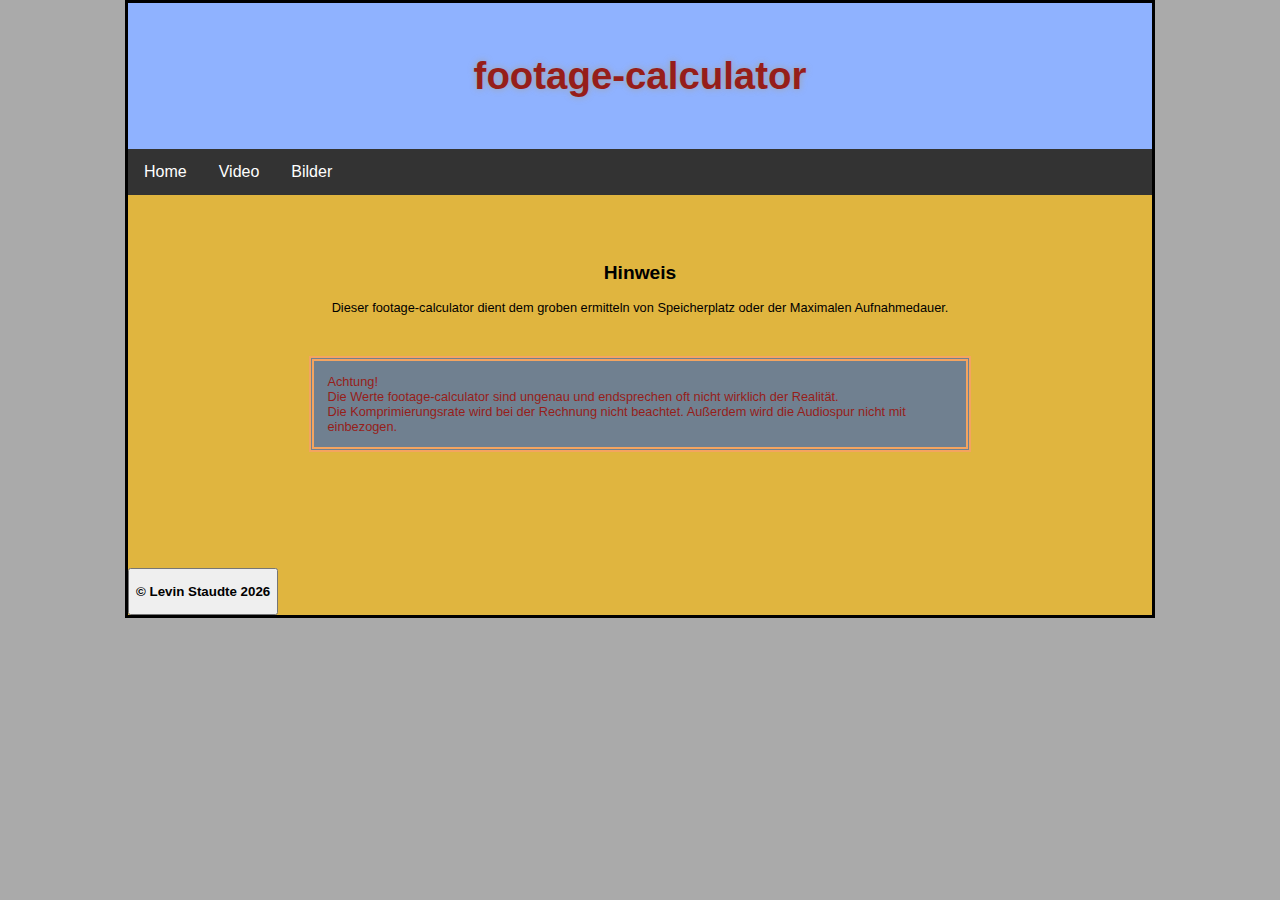
<file: index.html>
<!DOCTYPE html>
<html>

<!--Titel, Verlinkung von JS und CSS, sowie anpassungen für Moblie Endgeräte, mit kleinem Bildschirm-->

<head>
  <title>footage-calculator</title>
  <meta charset="UTF-8" name="viewport" content="width=device-width, initial-scale=1.0, user-scalable=no" />
  <script type="text/javascript" src="script.js"></script>
  <link lang="de" rel="stylesheet" href="styles.css">
  <!--  
  ███████████████████████████████████████████████
  █┌┐█████████████┌───┐┌┐████████┌┐┌┐████████████
  █││█████████████│┌─┐├┘└┐███████│├┘└┐███████████
  █││██┌──┬┐┌┬┬─┐█│└──┼┐┌┼──┬┐┌┬─┘├┐┌┼──┐████████
  █││█┌┤│─┤└┘├┤┌┐┐└──┐││││┌┐││││┌┐│││││─┤████████
  █│└─┘││─┼┐┌┤│││││└─┘│█└┤┌┐│└┘│└┘││└┤│─┤████████
  █└───┴──┘└┘└┴┘└┘└───┘└─┴┘└┴──┴──┘└─┴──┘████████
  ███████████████████████████████████████████████

  ===============================================
  | # Website name: footage-calculator
  | # Description: For calculating storage space for video and image material
  | # Author: Levin Staute
  | # Date: 2021
  | # Class: FO19.2
  | # Institution: BSZ Berufliches Schulzentrum für Technik August Horch
  ===============================================
  -->
</head>


<!--Kopfteile mit Inhaltsverzeichnis-->
<header>
  <h1>footage-calculator</h1>
</header>

<!--Inhaltsbereich-->

<body onload="doOnLoad()">

  <!--
  - https://www.w3schools.com/css/css_navbar.asp
  -->
  <!--Navigatonsmenü-->
  <nav>
    </div>
    <div class="navbar">
      <a href="./index.html">Home</a>
      <div class="dropdown">
        <button class="dropbtn">Video
          <i class="fa fa-caret-down"></i>
        </button>
        <div class="dropdown-content">
          <a href="./Movie/mov-Storage.html">Speicherplatz</a>
          <a href="./Movie/mov-Time.html">Zeit</a>
        </div>
      </div>

      <div class="dropdown">
        <button class="dropbtn">Bilder
          <i class="fa fa-caret-down"></i>
        </button>
        <div class="dropdown-content">
          <a href="./Images/pic-space.html">Speicherplatz</a>
        </div>
      </div>
    </div>
  </nav>

  <!--Intalt-->
  <main>
    <div style="text-align: center;">
      <h2>Hinweis</h2>

      <p>
        Dieser footage-calculator dient dem groben ermitteln von Speicherplatz oder der Maximalen Aufnahmedauer.
      </p>
      <br>
      <p class="hinweiss">
        Achtung!
        <br />
        Die Werte footage-calculator sind ungenau und endsprechen oft nicht wirklich der Realität.
        <br />
        Die Komprimierungsrate wird bei der Rechnung nicht beachtet. Außerdem wird die Audiospur nicht mit einbezogen.
      </p>
    </div>
  </main>
</body>

<!--Fußzeile mit Dark Mode Button-->
<footer>
  <button onclick="goingtothedarksideandgetafreecookie()" id="darkmode">
    <p id="copyrightbutton"> &copy; <span id="copyright"></span></p>
  </button>
</footer>

</html>
</file>
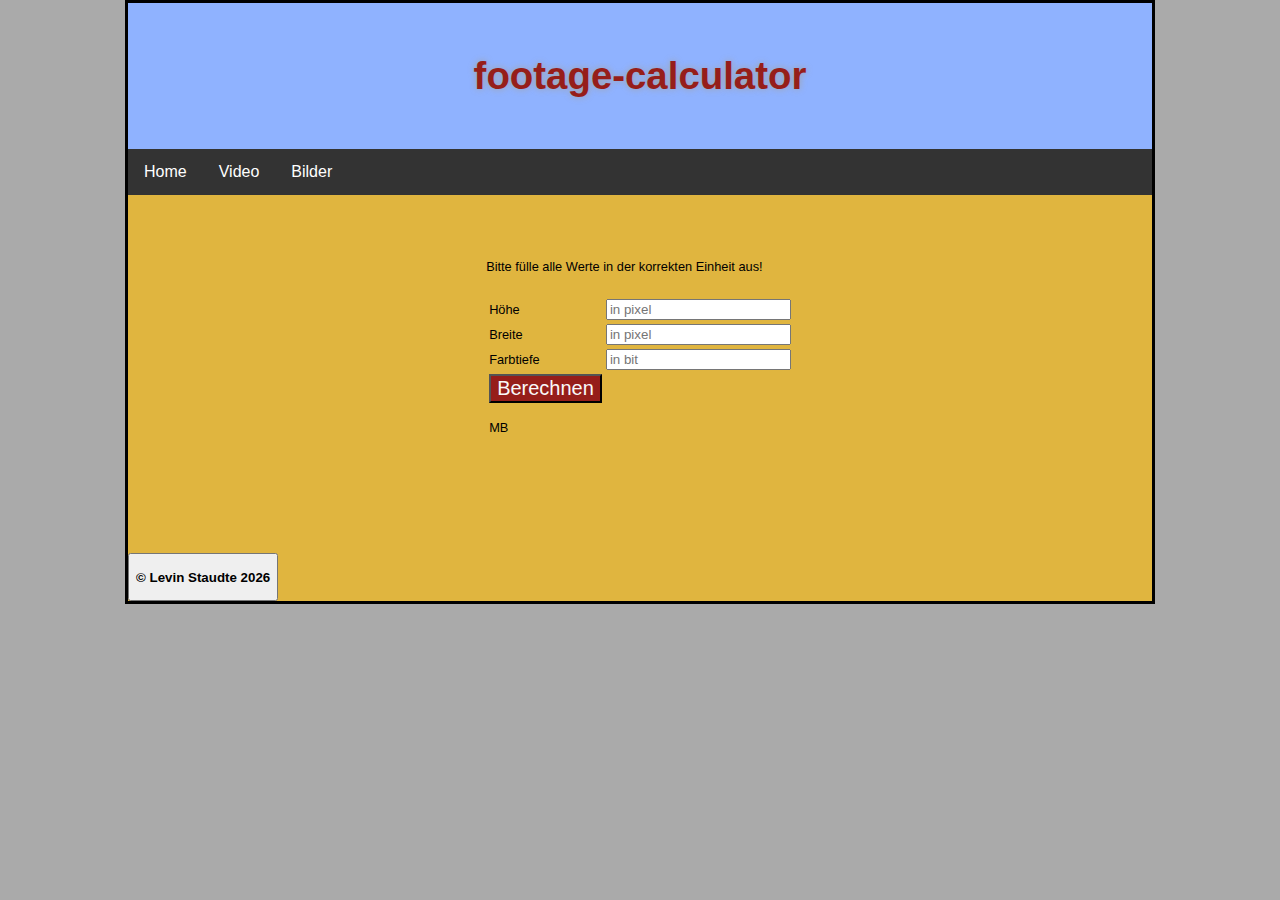
<file: Images/pic-space.html>
<!DOCTYPE html>
<html>

<head>
  <title>footage-calculator</title>
  <meta charset="UTF-8" />
  <script type="text/javascript" src="../script.js"></script>
  <link rel="stylesheet" href="../styles.css">
  <meta name="viewport" content="width=device-width, initial-scale=1.0; user-scalable=no">
</head>

<header>
  <h1>footage-calculator</h1>
</header>

<body onload="doOnLoad()">
  <!--
  - https://www.w3schools.com/css/css_navbar.asp
  -->
  <!--Navigatonsmenü-->
  <nav>
    </div>
    <div class="navbar">
      <a href="../index.html">Home</a>
      <div class="dropdown">
        <button class="dropbtn">Video
          <i class="fa fa-caret-down"></i>
        </button>
        <div class="dropdown-content">
          <a href="../Movie/mov-Storage.html">Speicherplatz</a>
          <a href="../Movie/mov-Time.html">Zeit</a>
        </div>
      </div>

      <div class="dropdown">
        <button class="dropbtn">Bilder
          <i class="fa fa-caret-down"></i>
        </button>
        <div class="dropdown-content">
          <a href="./pic-space.html">Speicherplatz</a>
        </div>
      </div>
    </div>
  </nav>


  <main>
    <p>Bitte fülle alle Werte in der korrekten Einheit aus!</p>

    <!--Eingabemenü für die Kalkulation -> Diese Infos werde vom JS verarbeitet-->
    <form id="speicherplatzrechner"></form>
    <table style="width:50">
      <tr>
        <td>Höhe</td>
        <td>
          <input id="widthtpic" type="number" name="Breite" placeholder="in pixel" min="0" step="10" />
        </td>
      </tr>

      <tr>
        <td>Breite</td>
        <td>
          <input id="heightpic" type="number" name="Höhe" placeholder="in pixel" min="0" step="10" />
        </td>
      </tr>

      <tr>
        <td>Farbtiefe</td>
        <td>
          <input id="datadepthpic" type="number" name="Datentiefe" placeholder="in bit" min="0" />
        </td>
      </tr>

      <tr>
        <td><button id="calc-button" onclick="calcpic()">Berechnen</button></td>
      </tr>
      <tr>
        <td>
          <!--Ausgabe der Resultepic Variable-->
          <p><output id="resultpic"></output> MB</p>
        </td>
      </tr>
    </table>
  </main>

</body>

<!--Fußzeile mit Dark Mode Button-->
<footer>
  <button onclick="goingtothedarksideandgetafreecookie()" id="darkmode">
    <p id="copyrightbutton"> &copy; <span id="copyright"></span></p>
  </button>
</footer>


</html>
</file>
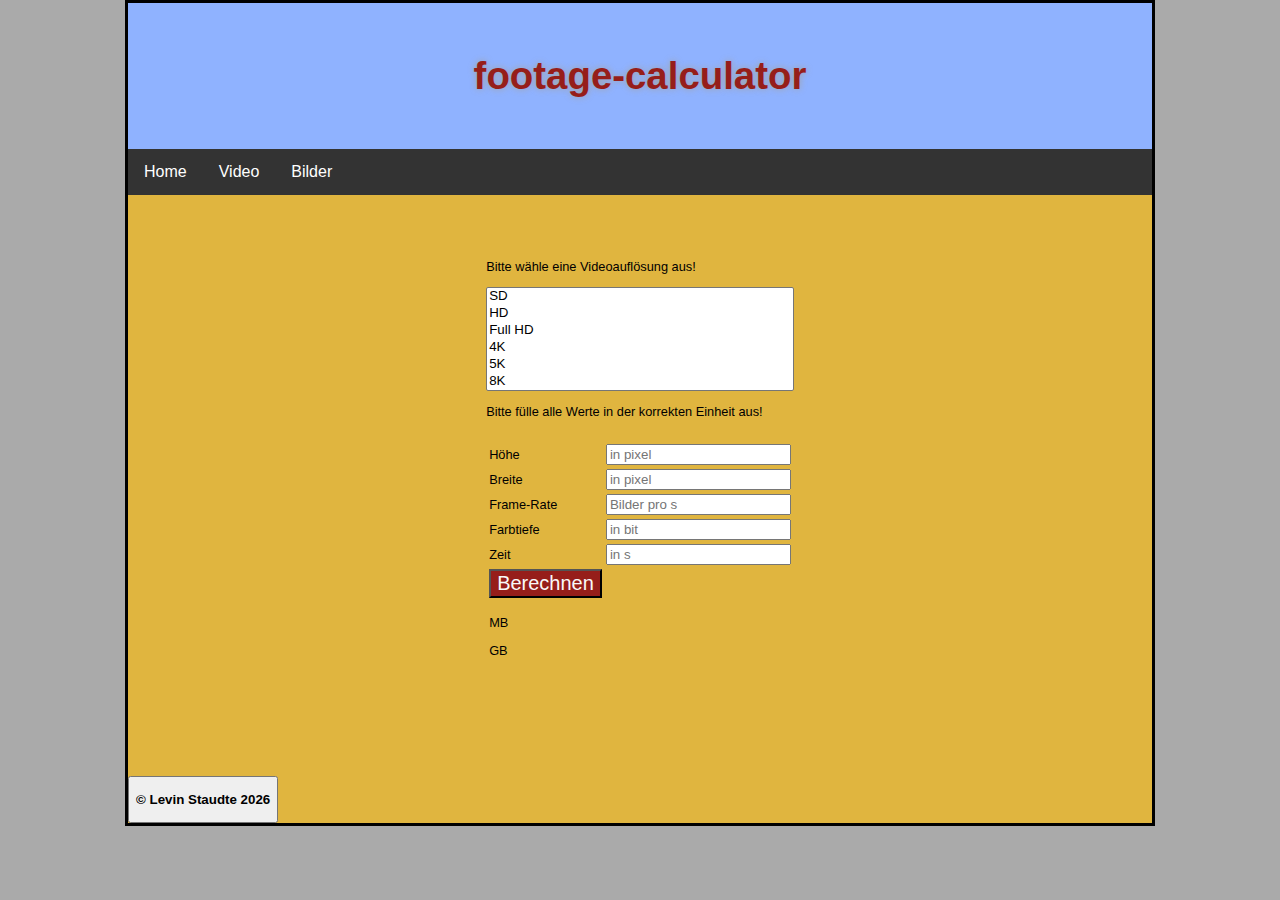
<file: Movie/mov-Storage.html>
<!DOCTYPE html>
<html>

<head>
  <title>footage-calculator</title>
  <meta charset="UTF-8" />
  <script type="text/javascript" src="../script.js"></script>
  <link rel="stylesheet" href="../styles.css">
  <meta name="viewport" content="width=device-width, initial-scale=1.0, user-scalable=no">
</head>

<header>
  <h1>footage-calculator</h1>
</header>

<body onload="doOnLoad()">
  <!--
  - https://www.w3schools.com/css/css_navbar.asp
  -->
  <!--Navigatonsmenü-->
  <nav>
    </div>
    <div class="navbar">
      <a href="../index.html">Home</a>
      <div class="dropdown">
        <button class="dropbtn">Video
          <i class="fa fa-caret-down"></i>
        </button>
        <div class="dropdown-content">
          <a href="./mov-Storage.html">Speicherplatz</a>
          <a href="./mov-Time.html">Zeit</a>
        </div>
      </div>

      <div class="dropdown">
        <button class="dropbtn">Bilder
          <i class="fa fa-caret-down"></i>
        </button>
        <div class="dropdown-content">
          <a href="../Images/pic-space.html">Speicherplatz</a>
        </div>
      </div>


    </div>
  </nav>

  <main>
    <p>Bitte wähle eine Videoauflösung aus!</p>
    <!--
    - https://stackoverflow.com/questions/25249961/value-of-select-elements-with-e-value-vs-e-optionse-selectedindex-value
    -->
    <!--Selection menu for video formats-->
    <select id="schnellauswahlformatstorage" size="6" onchange="renderSelections()">
      <option value="575">SD</option>
      <option value="720">HD</option>
      <option value="1080">Full HD</option>
      <option value="4K">4K</option>
      <option value="5K">5K</option>
      <option value="8K">8K</option>
    </select>
    <label id="selected"></label>

    <p>Bitte fülle alle Werte in der korrekten Einheit aus!</p>

    <!--Eingabemenü für die Kalkulation -> Diese Infos werde vom JS verarbeitet-->
    <form id="speicherplatzrechner"></form>
    <table style="width:50">
      <tr>
        <td>Höhe</td>
        <td>
          <input id="widthspace" type="number" name="Breite" placeholder="in pixel" min="0" step="10" />
        </td>
      </tr>

      <tr>
        <td>Breite</td>
        <td>
          <input id="heightspace" type="number" name="Höhe" placeholder="in pixel" min="0" step="10" />
        </td>
      </tr>

      <tr>
        <td>Frame-Rate</td>
        <td><input id="framespace" type="number" name="Frame" placeholder="Bilder pro s" min="0" />
        </td>
      </tr>

      <tr>
        <td>Farbtiefe</td>
        <td>
          <input id="datadepthspace" type="number" name="Datentiefe" placeholder="in bit" min="0" />
        </td>
      </tr>

      <tr>
        <td>Zeit</td>
        <td>
          <input id="timespace" type="number" name="Zeit" placeholder="in s" min="0" step="1" />
        </td>
      </tr>

      <tr>
        <td><button id="calc-button" onclick="calcspace()">Berechnen</button></td>
      </tr>

      <tr>
        <td>
          <!--Ausgabe der Resultepic Variable-->
          <!--<p id="resultspace"></p>-->
          <p><output id="resultspace"></output> MB</p>
          <p><output id="resultspacegb"></output> GB</p>
        </td>
      </tr>
    </table>
  </main>

</body>

<!--Fußzeile mit Dark Mode Button-->
<footer>
  <button onclick="goingtothedarksideandgetafreecookie()" id="darkmode">
    <p id="copyrightbutton"> &copy; <span id="copyright"></span></p>
  </button>
</footer>

</html>
</file>
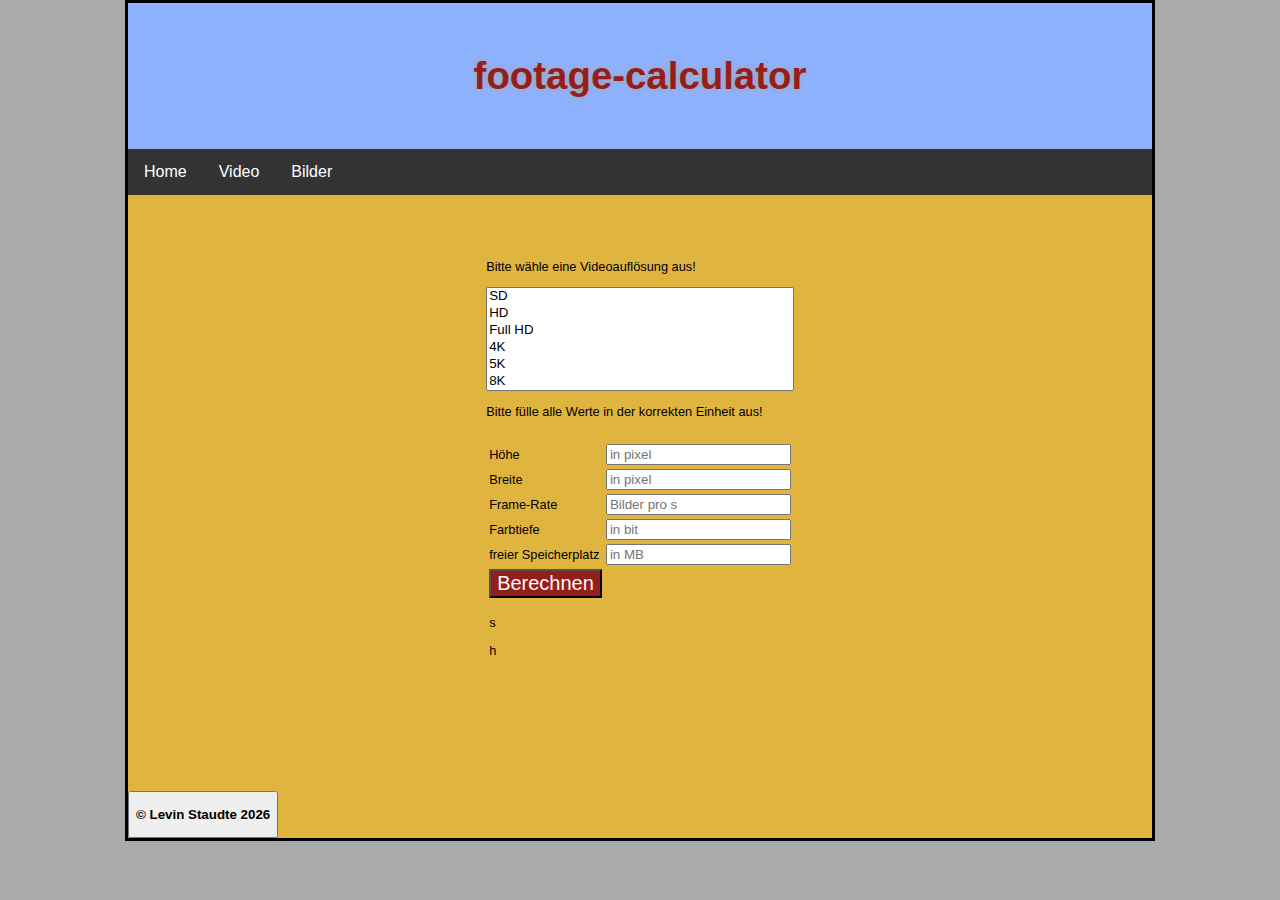
<file: Movie/mov-Time.html>
<!DOCTYPE html>
<html>

<head>
  <title>footage-calculator</title>
  <meta charset="UTF-8" />
  <script type="text/javascript" src="../script.js"></script>
  <link rel="stylesheet" href="../styles.css">
  <meta name="viewport" content="width=device-width, initial-scale=1.0, user-scalable=no">
</head>

<header>
  <h1>footage-calculator</h1>
</header>

<body onload="doOnLoad()">
  <!--
  - https://www.w3schools.com/css/css_navbar.asp
  -->
  <!--Navigatonsmenü-->
  <nav>
    </div>
    <div class="navbar">
      <a href="../index.html">Home</a>
      <div class="dropdown">
        <button class="dropbtn">Video
          <i class="fa fa-caret-down"></i>
        </button>
        <div class="dropdown-content">
          <a href="./mov-Storage.html">Speicherplatz</a>
          <a href="./mov-Time.html">Zeit</a>
        </div>
      </div>

      <div class="dropdown">
        <button class="dropbtn">Bilder
          <i class="fa fa-caret-down"></i>
        </button>
        <div class="dropdown-content">
          <a href="../Images/pic-space.html">Speicherplatz</a>
        </div>
      </div>
    </div>
  </nav>



  <main>

    <p>Bitte wähle eine Videoauflösung aus!</p>

    <!--Selection menu for video formats-->
    <select id="schnellauswahlformattime" size="6" onchange="renderSelectiont()">
      <option value="575">SD</option>
      <option value="720">HD</option>
      <option value="1080">Full HD</option>
      <option value="4K">4K</option>
      <option value="5K">5K</option>
      <option value="8K">8K</option>
    </select>
    <label id="selected"></label>

    <p>Bitte fülle alle Werte in der korrekten Einheit aus!</p>

    <!--Table for input of values with labelling-->
    <form id="speicherplatzrechner"></form>
    <table style="width:50">
      <tr>
        <td>Höhe</td>
        <td>
          <input id="widthtime" type="number" name="Breite" placeholder="in pixel" min="0" step="10" />
        </td>
      </tr>
      <tr>
        <td>Breite</td>
        <td>
          <input id="heighttime" type="number" name="Höhe" placeholder="in pixel" min="0" step="10" />
        </td>
      </tr>
      <tr>
        <td>Frame-Rate</td>
        <td><input id="frametime" type="number" name="Frame" placeholder="Bilder pro s" min="0" />
        </td>
      </tr>
      <tr>
        <td>Farbtiefe</td>
        <td>
          <input id="datadepthtime" type="number" name="Datentiefe" placeholder="in bit" min="0" />
        </td>
      </tr>
      <tr>
        <td>freier Speicherplatz</td>
        <td>
          <input id="spacetime" type="number" name="Zeit" placeholder="in MB" min="0" step="1" />
        </td>
      </tr>
      <tr>
        <td><button id="calc-button" onclick="calctime()">Berechnen</button></td>
      </tr>
      <tr>
        <td>
          <!--Output of the result from the JS calculation-->
          <p><output id="resulttime"></output> s</p>
          <p><output id="resulttimeh"></output> h</p>
          </br>
        </td>
      </tr>
    </table>
  </main>

</body>

<!--Fußzeile mit Dark Mode Button-->
<footer>
  <button onclick="goingtothedarksideandgetafreecookie()" id="darkmode">
    <p id="copyrightbutton"> &copy; <span id="copyright"></span></p>
  </button>
</footer>

</html>
</file>
<file: styles.css>
body {
  background-color: #aaaaaa;
  color: black;
  font-family: Verdana, Tahoma, Arial, sans-serif;
  font-size: 0.8em;
  overflow: auto;
  max-width: 1024px;
  margin: 0 auto;
  border: medium;
  border-style: solid;
  border-color: black;
}

header {
  size: 40%;
  background-color: rgb(143, 178, 255);
  padding: 0%;
  padding-top: 3%;
  padding-bottom: 3%;
}

h1 {
  text-align: center;
  color: #961e1a;
  text-shadow: 0 0 0.2em #a3a3a3;
  padding: 2% 0% 2% 0%;
  margin-block-start: 0em;
  margin-block-end: 0em;
  font-size: 3em;
}

main {
  padding-top: 5%;
  display: grid;
  justify-content: center;
  align-items: center;
  padding-bottom: 10%;
  hyphens: auto;
  text-align: justify;
  background-color: rgba(255, 187, 0, 0.63);
}

footer {
  background-color: rgba(255, 187, 0, 0.63);
}

.dark-mode {
  background-color: rgb(36, 36, 36);
  font-family: Verdana, Tahoma, Arial, sans-serif;
  font-size: 0.8em;
  overflow: auto;
  color: white;
  max-width: 1024px;
  margin: 0 auto;
  border: medium;
  border-style: solid;
  border-color: black;
}

#schnellauswahlformat {
  text-align: left;
  width: 60%;
}

/*
button {
  background-color: #961e1a;
  color: #a3a3a3;
  width: auto 20%;
  font-size: 20px;
}
*/

form {
  block-size: auto;
  display: inline-block;
}

.hinweiss {
  color: #961e1a;
  background-color: slategrey;
  border-color: sandybrown;
  border-width: 5px;
  border-style: double;
  text-align: left;
  padding: 2%;
}

#darkmode {
  width: auto;
  color: rgb(0, 0, 0);
  size: inherit;
}

/**
*https://www.w3schools.com/css/css3_mediaqueries_ex.asp
*/
/* Responsive layout - when the screen is less than 400px wide, make the navigation links stack on top of each other instead of next to each other */
@media screen and (max-width: 600px) {
  .topnav a {
    float: none;
    width: 100%;
    display: block;
    text-align: center;
    border-style: solid;
    font-size: 1em;
  }

  body {
    font-size: 1em;
    border-style: none;
    width: 100%;
    height: 100%;
    background-position: center;
    background-repeat: no-repeat;
    background-size: cover;
  }

  main {
    padding-left: 5%;
    padding-right: 5%;
  }

  footer {
    /*position: absolute;
    bottom: 2%;*/
    padding-left: 5%;
    margin-bottom: 0%;
  }

  .hinweiss {
    margin-bottom: 55%;
  }
  h1 {
    font-size: 2em;
  }
}

#calc-button {
  font-size: 20px;
  color: #f9f9f9;
  background-color: #961e1a;
  width: auto 20%;
  font-size: 20px;
}

#copyrightbutton {
  color: black;
  width: auto;
  font-weight: bolder;
}

#speicherplatzrechner {
  margin-bottom: 3%;
}

/**
*https://www.w3schools.com/HOWTO/tryit.asp?filename=tryhow_css_dropdown_navbar
*/
/*navigationsmenü*/
.navbar {
  overflow: hidden;
  background-color: #333;
}

.navbar a {
  float: left;
  font-size: 16px;
  color: white;
  text-align: center;
  padding: 14px 16px;
  text-decoration: none;
}

.dropdown {
  float: left;
  overflow: hidden;
}

.dropdown .dropbtn {
  font-size: 16px;
  border: none;
  outline: none;
  color: white;
  padding: 14px 16px;
  background-color: inherit;
  font-family: inherit;
  margin: 0;
}

.navbar a:hover,
.dropdown:hover .dropbtn {
  background-color: #961e1a;
  transition: 0.3s;
}

.dropdown-content {
  display: none;
  position: absolute;
  background-color: #f9f9f9;
  min-width: 160px;
  box-shadow: 0px 8px 16px 0px rgba(0, 0, 0, 0.2);
  z-index: 1;
}

.dropdown-content a {
  float: none;
  color: black;
  padding: 12px 16px;
  text-decoration: none;
  display: block;
  text-align: left;
}

.dropdown-content a:hover {
  background-color: #ddd;
}

.dropdown:hover .dropdown-content {
  display: block;
}
</file>
